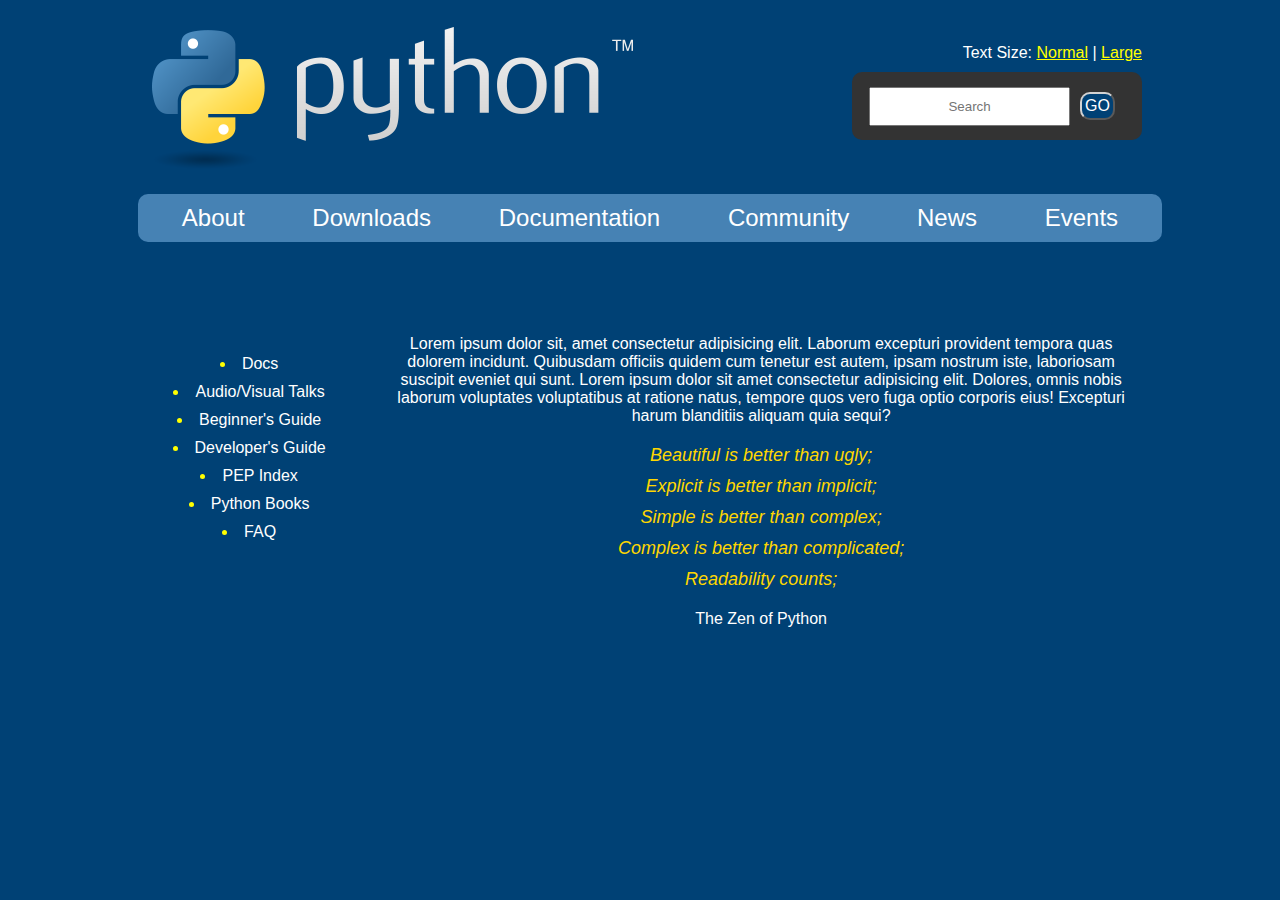
<file: about_python/index.html>
<!DOCTYPE html>
<html lang="en">
    <head>
        <meta charset="UTF-8" />
        <meta name="viewport" content="width=device-width, initial-scale=1.0" />
        <meta http-equiv="X-UA-Compatible" content="ie=edge" />
        <link rel="stylesheet" href="style.css" />
        <title>About Python</title>
    </head>
    <body>
        <div id="container">
            <div id="top">
                <header>
                    <img src="python.png" alt="Python Logo" />

                    <div id="top_right">
                        <p>
                            Text Size: <a class="sizes" href="#">Normal</a> |
                            <a class="sizes" href="#">Large</a>
                        </p>

                        <div id="search_section">
                            <input
                                id="search_input"
                                type="text"
                                placeholder="Search"
                            />
                            <a id="btn" href="#">GO</a>
                        </div>
                    </div>
                </header>

                <div id="menu">
                    <ul>
                        <li>
                            <a href="#">About</a>
                        </li>
                        <li>
                            <a href="#">Downloads</a>
                        </li>
                        <li>
                            <a href="#">Documentation</a>
                        </li>
                        <li>
                            <a href="#">Community</a>
                        </li>
                        <li>
                            <a href="#">News</a>
                        </li>
                        <li>
                            <a href="#">Events</a>
                        </li>
                    </ul>
                </div>
            </div>

            <div id="bottom">
                <ul>
                    <li><a href="#">Docs</a></li>
                    <li><a href="#">Audio/Visual Talks</a></li>
                    <li><a href="#">Beginner's Guide</a></li>
                    <li><a href="#">Developer's Guide</a></li>
                    <li><a href="#">PEP Index</a></li>
                    <li><a href="#">Python Books</a></li>
                    <li><a href="#">FAQ</a></li>
                </ul>
                <div id="schpiel">
                    <p id="lorem">
                        Lorem ipsum dolor sit, amet consectetur adipisicing
                        elit. Laborum excepturi provident tempora quas dolorem
                        incidunt. Quibusdam officiis quidem cum tenetur est
                        autem, ipsam nostrum iste, laboriosam suscipit eveniet
                        qui sunt. Lorem ipsum dolor sit amet consectetur
                        adipisicing elit. Dolores, omnis nobis laborum
                        voluptates voluptatibus at ratione natus, tempore quos
                        vero fuga optio corporis eius! Excepturi harum
                        blanditiis aliquam quia sequi?
                    </p>

                    <p class="gold_text">Beautiful is better than ugly;</p>
                    <p class="gold_text">
                        Explicit is better than implicit;
                    </p>
                    <p class="gold_text">Simple is better than complex;</p>
                    <p class="gold_text">
                        Complex is better than complicated;
                    </p>
                    <p class="gold_text">Readability counts;</p>
                    <p id="zen_text">The Zen of Python</p>
                </div>
            </div>
        </div>
        <!-- end of container -->
    </body>
</html>
</file>
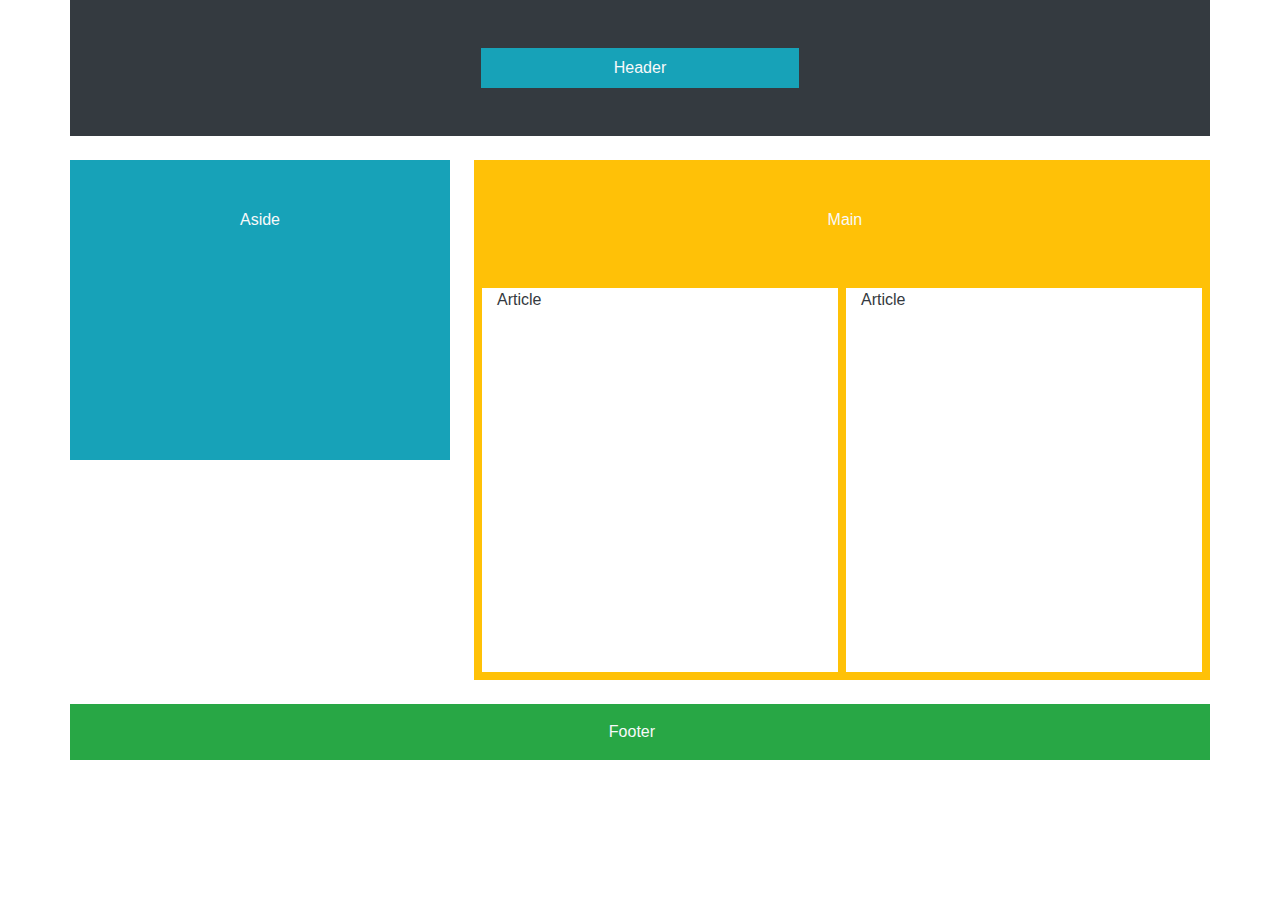
<file: bootstrap_blocks/index.html>
<!DOCTYPE html>
<html lang="en">
    <head>
        <meta charset="UTF-8" />
        <meta name="viewport" content="width=device-width, initial-scale=1.0" />
        <meta http-equiv="X-UA-Compatible" content="ie=edge" />
        <link
            rel="stylesheet"
            href="https://stackpath.bootstrapcdn.com/bootstrap/4.4.1/css/bootstrap.min.css"
        />
        <title>Bootstrap Blocks</title>
    </head>
    <body>
        <div class="container">
            <div class="row bg-dark p-5 mb-4">
                <div class="col-md-4 mx-auto">
                    <div class="bg-info text-light text-center p-2">Header</div>
                </div>
            </div>

            <div class="row mb-4">
                <div
                    class="col-md-4 mx-auto bg-info text-light text-center pt-5"
                    style="height:300px;"
                >
                    Aside
                </div>

                <div class="col bg-warning text-light ml-4">
                    <div class="col-md-1 mx-auto pt-5 pb-5">Main</div>
                    <div class="row" style="height:400px;">
                        <div class="col bg-white text-dark m-2">
                            Article
                        </div>
                        <div class="col bg-white text-dark mt-2 mr-2 mb-2">
                            Article
                        </div>
                    </div>
                </div>
            </div>

            <div class="row bg-success p-3 ">
                <div class="col-md-1 mx-auto text-light">Footer</div>
            </div>
        </div>
    </body>
</html>
</file>
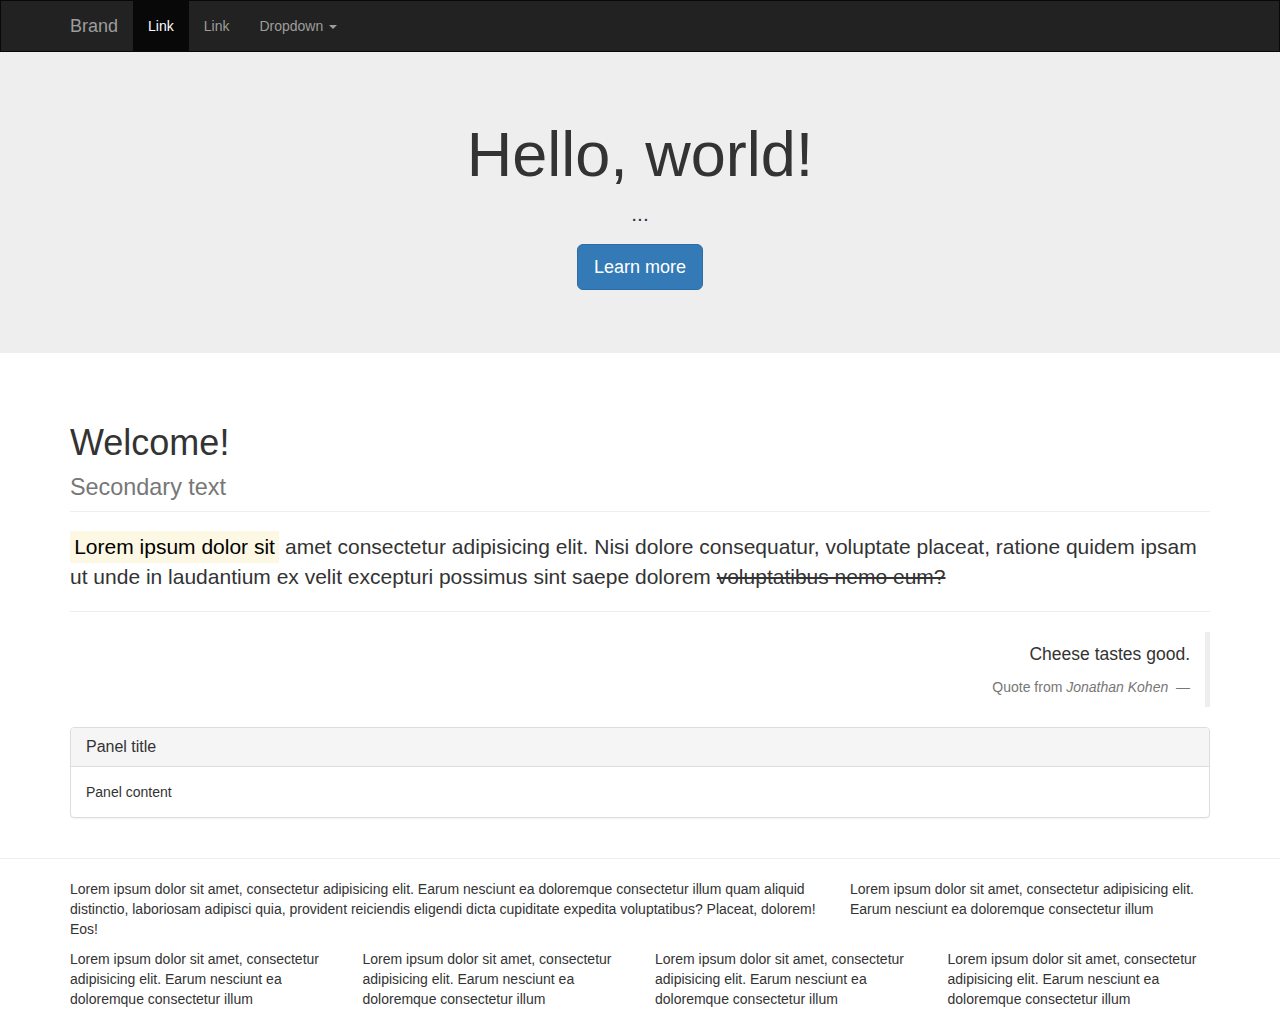
<file: bootstrap_template/index.html>
<!DOCTYPE html>
<html lang="en">
    <head>
        <title></title>
        <meta charset="UTF-8" />
        <meta name="viewport" content="width=device-width initial-scale=1.0" />
        <!-- Latest compiled and minified CSS -->
        <link
            rel="stylesheet"
            href="https://maxcdn.bootstrapcdn.com/bootstrap/3.3.7/css/bootstrap.min.css"
            integrity="sha384-BVYiiSIFeK1dGmJRAkycuHAHRg32OmUcww7on3RYdg4Va+PmSTsz/K68vbdEjh4u"
            crossorigin="anonymous"
        />
        <link rel="stylesheet" href="style.css" />
    </head>
    <body>
        <nav class="navbar navbar-inverse">
            <div class="container">
                <!-- Brand and toggle get grouped for better mobile display -->
                <div class="navbar-header">
                    <button
                        type="button"
                        class="navbar-toggle collapsed"
                        data-toggle="collapse"
                        data-target="#bs-example-navbar-collapse-1"
                        aria-expanded="false"
                    >
                        <span class="sr-only">Toggle navigation</span>
                        <span class="icon-bar"></span>
                        <span class="icon-bar"></span>
                        <span class="icon-bar"></span>
                    </button>
                    <a class="navbar-brand" href="#">Brand</a>
                </div>

                <!-- Collect the nav links, forms, and other content for toggling -->
                <div
                    class="collapse navbar-collapse"
                    id="bs-example-navbar-collapse-1"
                >
                    <ul class="nav navbar-nav">
                        <li class="active">
                            <a href="#"
                                >Link <span class="sr-only">(current)</span></a
                            >
                        </li>
                        <li><a href="#">Link</a></li>
                        <li class="dropdown">
                            <a
                                href="#"
                                class="dropdown-toggle"
                                data-toggle="dropdown"
                                role="button"
                                aria-haspopup="true"
                                aria-expanded="false"
                                >Dropdown <span class="caret"></span
                            ></a>
                            <ul class="dropdown-menu">
                                <li><a href="#">Action</a></li>
                                <li><a href="#">Another action</a></li>
                                <li><a href="#">Something else here</a></li>
                                <li role="separator" class="divider"></li>
                                <li><a href="#">Separated link</a></li>
                                <li role="separator" class="divider"></li>
                                <li><a href="#">One more separated link</a></li>
                            </ul>
                        </li>
                    </ul>
                </div>
                <!-- /.navbar-collapse -->
            </div>
            <!-- /.container-fluid -->
        </nav>

        <div class="jumbotron text-center">
            <div class="container">
                <h1>Hello, world!</h1>
                <p>...</p>
                <p>
                    <a class="btn btn-primary btn-lg" href="#" role="button"
                        >Learn more</a
                    >
                </p>
            </div>
        </div>

        <div class="container">
            <h1 class="page-header">
                Welcome! <br /><small>Secondary text</small>
            </h1>
            <p class="lead">
                <mark>Lorem ipsum dolor sit</mark> amet consectetur adipisicing
                elit. Nisi dolore consequatur, voluptate placeat, ratione quidem
                ipsam ut unde in laudantium ex velit excepturi possimus sint
                saepe dolorem
                <del>voluptatibus nemo eum?</del>
            </p>

            <hr />

            <blockquote class="blockquote-reverse">
                <p>Cheese tastes good.</p>
                <footer>
                    Quote from
                    <cite title="Jonathan Kohen">Jonathan Kohen</cite>
                </footer>
            </blockquote>

            <div class="panel panel-default">
                <div class="panel-heading">
                    <h3 class="panel-title">Panel title</h3>
                </div>
                <div class="panel-body">
                    Panel content
                </div>
            </div>
        </div>
        <hr />
        <div class="container">
            <div class="row">
                <div class="col-md-8">
                    <p>
                        Lorem ipsum dolor sit amet, consectetur adipisicing
                        elit. Earum nesciunt ea doloremque consectetur illum
                        quam aliquid distinctio, laboriosam adipisci quia,
                        provident reiciendis eligendi dicta cupiditate expedita
                        voluptatibus? Placeat, dolorem! Eos!
                    </p>
                </div>

                <div class="col-md-4">
                    <p>
                        Lorem ipsum dolor sit amet, consectetur adipisicing
                        elit. Earum nesciunt ea doloremque consectetur illum
                    </p>
                </div>
            </div>

            <div class="row">
                <div class="col-md-3">
                    <p>
                        Lorem ipsum dolor sit amet, consectetur adipisicing
                        elit. Earum nesciunt ea doloremque consectetur illum
                    </p>
                </div>

                <div class="col-md-3">
                    <p>
                        Lorem ipsum dolor sit amet, consectetur adipisicing
                        elit. Earum nesciunt ea doloremque consectetur illum
                    </p>
                </div>

                <div class="col-md-3">
                    <p>
                        Lorem ipsum dolor sit amet, consectetur adipisicing
                        elit. Earum nesciunt ea doloremque consectetur illum
                    </p>
                </div>

                <div class="col-md-3">
                    <p>
                        Lorem ipsum dolor sit amet, consectetur adipisicing
                        elit. Earum nesciunt ea doloremque consectetur illum
                    </p>
                </div>
            </div>
        </div>

        <script src="https://ajax.googleapis.com/ajax/libs/jquery/1.12.4/jquery.min.js"></script>
        <script
            src="https://maxcdn.bootstrapcdn.com/bootstrap/3.3.7/js/bootstrap.min.js"
            integrity="sha384-Tc5IQib027qvyjSMfHjOMaLkfuWVxZxUPnCJA7l2mCWNIpG9mGCD8wGNIcPD7Txa"
            crossorigin="anonymous"
        ></script>
    </body>
</html>
</file>
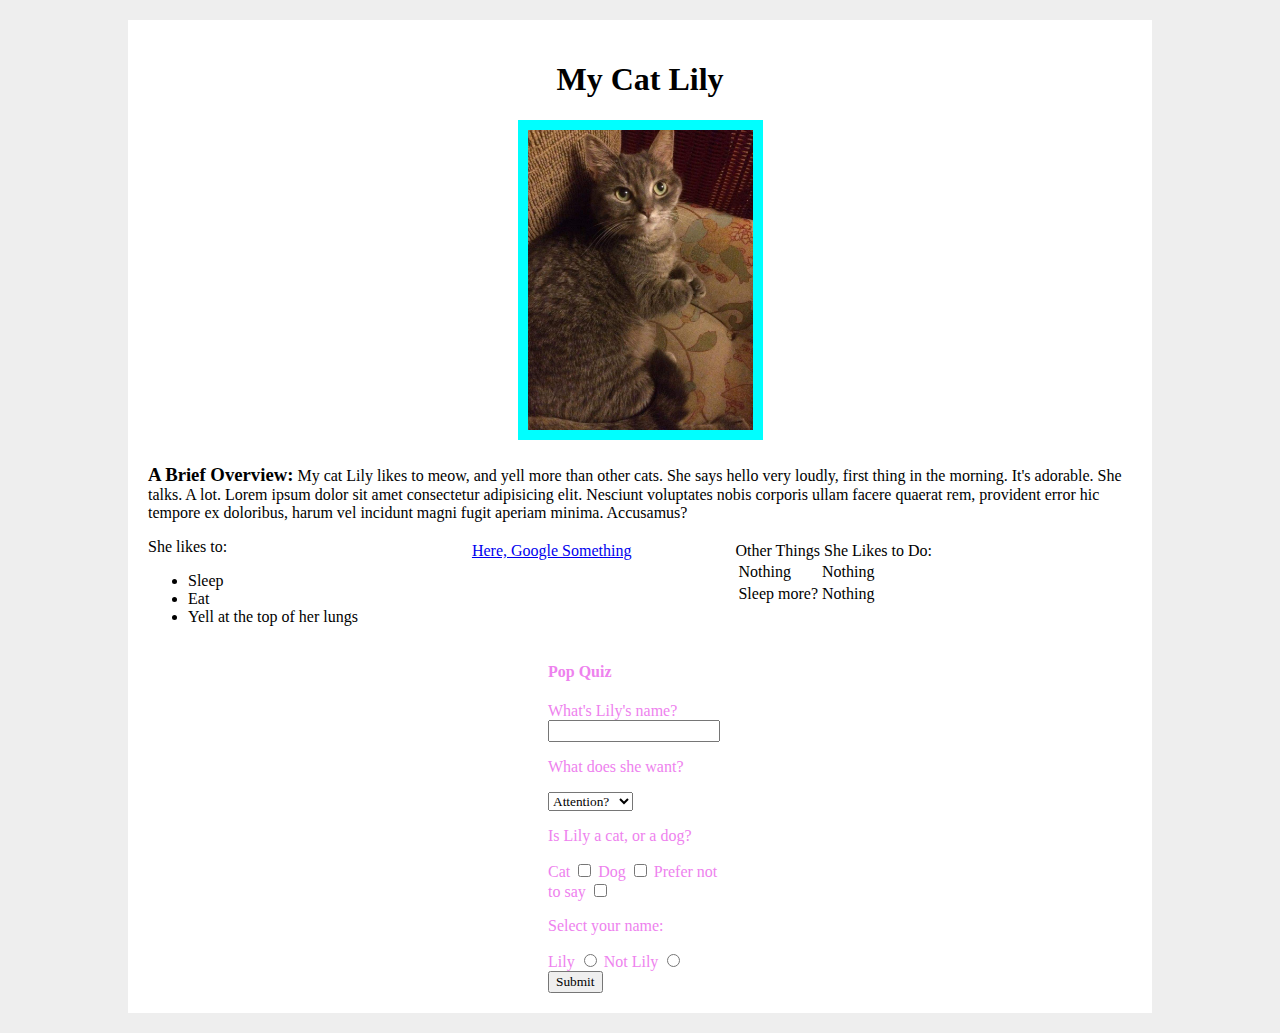
<file: fake_blog/index.html>
<!DOCTYPE html>
<html lang="en">
    <head>
        <meta charset="UTF-8" />
        <meta name="viewport" content="width=device-width, initial-scale=1.0" />
        <meta http-equiv="X-UA-Compatible" content="ie=edge" />
        <meta
            name="description"
            content="My cat Lily likes to meow, and scream, and yell more than other cats. She says hello very loudly, first thing in the morning. It's adorable."
        />
        <link rel="stylesheet" href="style.css" />
        <title>Fake Blog</title>
    </head>
    <body>
        <div class="container">
            <div id="title">
                <h1>My Cat Lily</h1>
                <img
                    id="first_pic"
                    src="images/handsome.jpeg"
                    alt="pretty kitty"
                />
            </div>

            <div>
                <h3 class="overview">A Brief Overview:</h3>
                <p class="overview">
                    My cat Lily likes to meow, and yell more than other cats.
                    She says hello very loudly, first thing in the morning. It's
                    adorable. She talks. A lot. Lorem ipsum dolor sit amet
                    consectetur adipisicing elit. Nesciunt voluptates nobis
                    corporis ullam facere quaerat rem, provident error hic
                    tempore ex doloribus, harum vel incidunt magni fugit aperiam
                    minima. Accusamus?
                </p>
            </div>

            <div id="list">
                <p>She likes to:</p>
                <ul>
                    <li>Sleep</li>
                    <li>Eat</li>
                    <li>Yell at the top of her lungs</li>
                </ul>
            </div>

            <div id="google">
                <a href="https://www.google.com/">Here, Google Something</a>
            </div>

            <div id="table">
                <table>
                    <thead>
                        Other Things She Likes to Do:
                    </thead>
                    <tbody>
                        <tr>
                            <td>Nothing</td>
                            <td>Nothing</td>
                        </tr>
                        <tr>
                            <td>Sleep more?</td>
                            <td>Nothing</td>
                        </tr>
                    </tbody>
                </table>
            </div>

            <div id="form">
                <form action="form">
                    <h4>Pop Quiz</h4>
                    <label for="name">What's Lily's name?</label>
                    <input type="text" id="name" name="name" />

                    <p>What does she want?</p>
                    <select name="desire">
                        <option value="attn">Attention?</option>
                        <option value="food">Food?</option>
                        <option value="more_food">More food?</option>
                    </select>

                    <p>Is Lily a cat, or a dog?</p>
                    <label for="cat">Cat</label>
                    <input
                        type="checkbox"
                        id="cat"
                        name="species"
                        value="cat"
                    />

                    <label for="dog">Dog</label>
                    <input
                        type="checkbox"
                        id="dog"
                        name="species"
                        value="dog"
                    />

                    <label for="decline">Prefer not to say</label>
                    <input
                        type="checkbox"
                        id="decline"
                        name="decline"
                        value="decline"
                    />

                    <p>Select your name:</p>
                    <label for="lily">Lily</label>
                    <input type="radio" id="lily" name="name" value="lily" />

                    <label for="not_lily">Not Lily</label>
                    <input
                        type="radio"
                        id="not_lily"
                        name="name"
                        value="not_lily"
                    />

                    <input type="submit" value="Submit" />
                </form>
            </div>
        </div>
    </body>
</html>
</file>
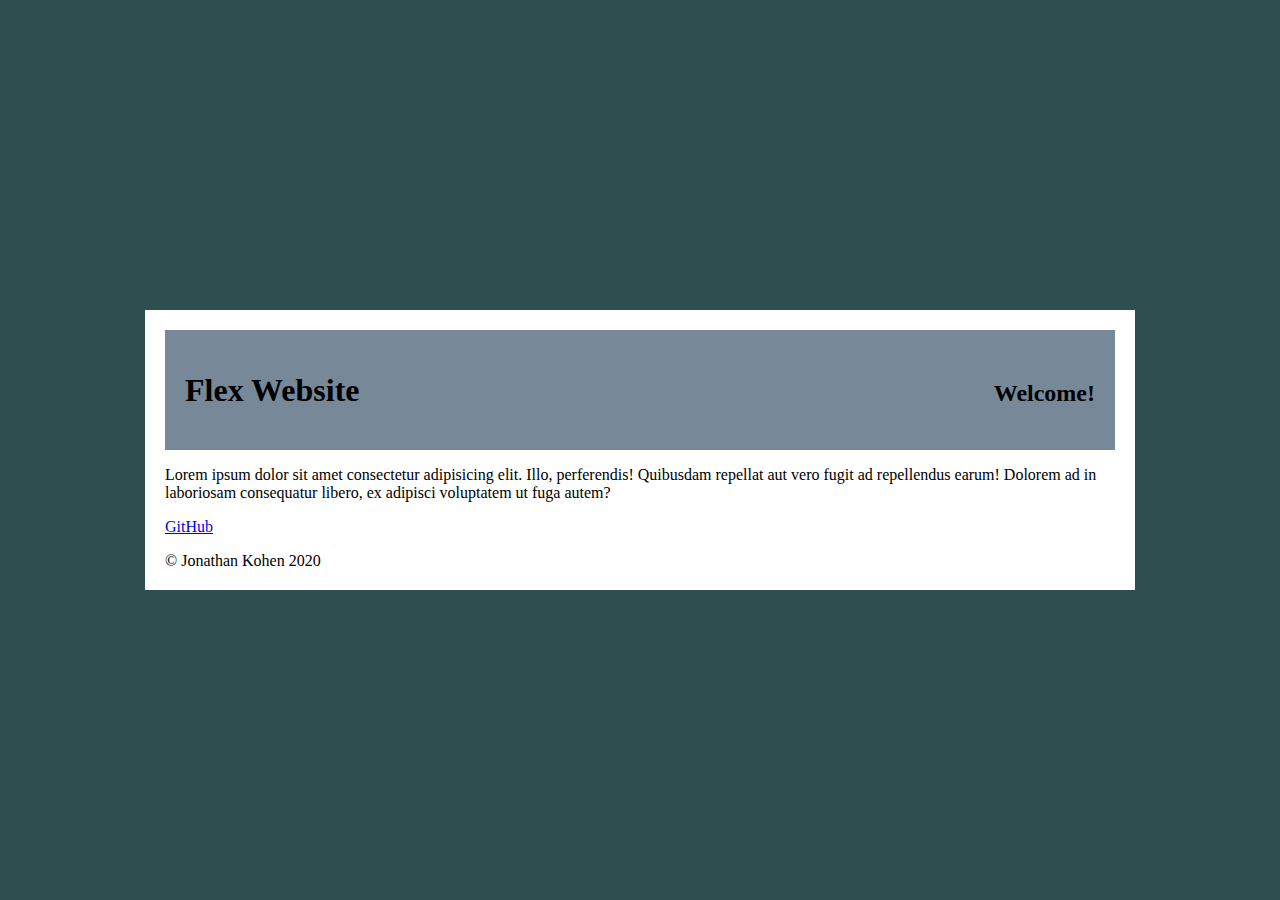
<file: flex/index.html>
<!DOCTYPE html>
<html lang="en">
    <head>
        <meta charset="UTF-8" />
        <meta name="viewport" content="width=device-width, initial-scale=1.0" />
        <meta http-equiv="X-UA-Compatible" content="ie=edge" />
        <link rel="stylesheet" href="style.css" />
        <title>Flex</title>
    </head>
    <body>
        <div id="container">
            <div id="wrapper">
                <header>
                    <h1>Flex Website</h1>
                    <h2>Welcome!</h2>
                </header>
                <main>
                    <p>
                        Lorem ipsum dolor sit amet consectetur adipisicing elit.
                        Illo, perferendis! Quibusdam repellat aut vero fugit ad
                        repellendus earum! Dolorem ad in laboriosam consequatur
                        libero, ex adipisci voluptatem ut fuga autem?
                    </p>
                    <p><a href="#">GitHub</a></p>
                </main>
                <footer>&copy; Jonathan Kohen 2020</footer>
            </div>
        </div>
    </body>
</html>
</file>
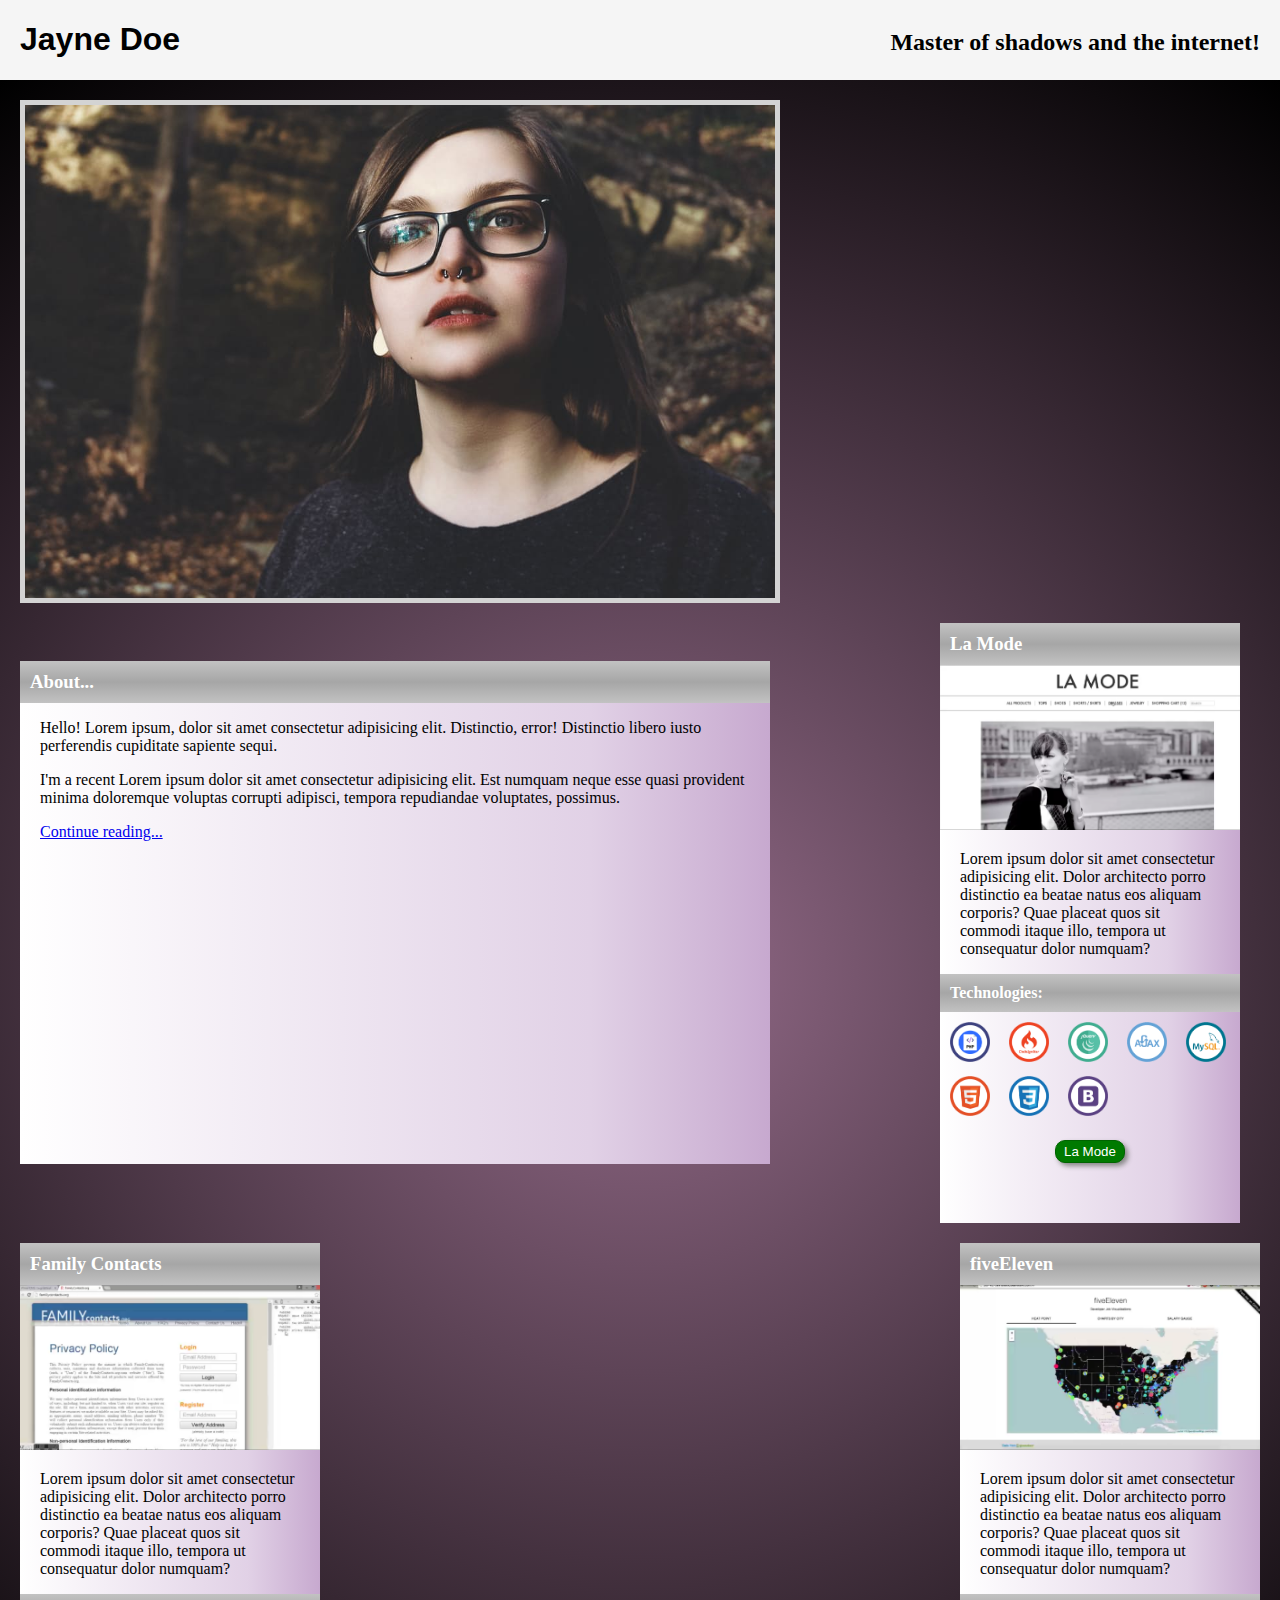
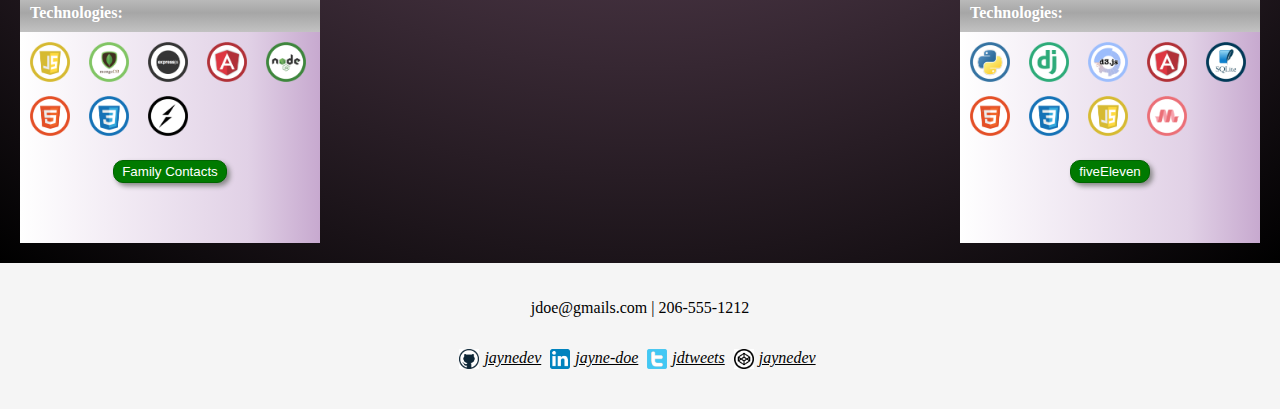
<file: flex_portfolio/index.html>
<!DOCTYPE html>
<html lang="en">
    <head>
        <title>Jayne Doe</title>
        <meta charset="UTF-8" />
        <meta name="viewport" content="width=device-width, initial-scale=1.0" />
        <meta http-equiv="X-UA-Compatible" content="ie=edge" />
        <link rel="stylesheet" href="style.css" />
    </head>
    <body>
        <div class="container">
            <header>
                <h1 id="title">Jayne Doe</h1>
                <h2>Master of shadows and the internet!</h2>
            </header>
            <main>
                <img
                    id="profile_pic"
                    src="images/photo_of_me.jpg"
                    alt="Jayne Doe"
                />

                <div id="about">
                    <header>
                        <h3>About...</h3>
                    </header>

                    <p>
                        Hello! Lorem ipsum, dolor sit amet consectetur
                        adipisicing elit. Distinctio, error! Distinctio libero
                        iusto perferendis cupiditate sapiente sequi.
                    </p>

                    <p>
                        I'm a recent Lorem ipsum dolor sit amet consectetur
                        adipisicing elit. Est numquam neque esse quasi provident
                        minima doloremque voluptas corrupti adipisci, tempora
                        repudiandae voluptates, possimus.
                    </p>
                    <p><a href="#">Continue reading...</a></p>
                </div>

                <div class="bottom_three">
                    <header>
                        <h3>La Mode</h3>
                    </header>

                    <img
                        class="bottom_three_pics"
                        src="images/lamode.png"
                        alt="La Mode"
                    />

                    <p class="lorem">
                        Lorem ipsum dolor sit amet consectetur adipisicing elit.
                        Dolor architecto porro distinctio ea beatae natus eos
                        aliquam corporis? Quae placeat quos sit commodi itaque
                        illo, tempora ut consequatur dolor numquam?
                    </p>

                    <header class="tech_headers">
                        <h4>Technologies:</h4>
                    </header>

                    <img class="tech_images" src="images/php.png" alt="PHP" />

                    <img
                        class="tech_images"
                        src="images/codeigniter.png"
                        alt="PHP"
                    />

                    <img
                        class="tech_images"
                        src="images/jQuery.png"
                        alt="PHP"
                    />

                    <img class="tech_images" src="images/ajax.png" alt="PHP" />

                    <img class="tech_images" src="images/mysql.png" alt="PHP" />

                    <img class="tech_images" src="images/HTML.png" alt="PHP" />

                    <img class="tech_images" src="images/CSS.png" alt="PHP" />

                    <img
                        class="tech_images"
                        src="images/bootstrap.png"
                        alt="PHP"
                    />

                    <button><p class="button_text">La Mode</p></button>
                </div>

                <div class="bottom_three">
                    <header>
                        <h3>Family Contacts</h3>
                    </header>

                    <img
                        class="bottom_three_pics"
                        src="images/familycontacts.png"
                        alt="La Mode"
                    />

                    <p class="lorem">
                        Lorem ipsum dolor sit amet consectetur adipisicing elit.
                        Dolor architecto porro distinctio ea beatae natus eos
                        aliquam corporis? Quae placeat quos sit commodi itaque
                        illo, tempora ut consequatur dolor numquam?
                    </p>

                    <header class="tech_headers">
                        <h4>Technologies:</h4>
                    </header>

                    <img
                        class="tech_images"
                        src="images/JavaScript.png"
                        alt="PHP"
                    />

                    <img
                        class="tech_images"
                        src="images/mongodb.png"
                        alt="PHP"
                    />

                    <img
                        class="tech_images"
                        src="images/expressjs.png"
                        alt="PHP"
                    />

                    <img
                        class="tech_images"
                        src="images/angular.png"
                        alt="PHP"
                    />

                    <img
                        class="tech_images"
                        src="images/nodejs.png"
                        alt="PHP"
                    />

                    <img class="tech_images" src="images/HTML.png" alt="PHP" />

                    <img class="tech_images" src="images/CSS.png" alt="PHP" />

                    <img
                        class="tech_images"
                        src="images/socket.png"
                        alt="PHP"
                    />

                    <button><p class="button_text">Family Contacts</p></button>
                </div>

                <div class="bottom_three" id="five_eleven">
                    <header>
                        <h3>fiveEleven</h3>
                    </header>

                    <img
                        class="bottom_three_pics"
                        src="images/fiveEleven.png"
                        alt="La Mode"
                    />

                    <p class="lorem">
                        Lorem ipsum dolor sit amet consectetur adipisicing elit.
                        Dolor architecto porro distinctio ea beatae natus eos
                        aliquam corporis? Quae placeat quos sit commodi itaque
                        illo, tempora ut consequatur dolor numquam?
                    </p>

                    <header class="tech_headers">
                        <h4>Technologies:</h4>
                    </header>

                    <img
                        class="tech_images"
                        src="images/python.png"
                        alt="PHP"
                    />

                    <img
                        class="tech_images"
                        src="images/django.png"
                        alt="PHP"
                    />

                    <img class="tech_images" src="images/d3.png" />

                    <img
                        class="tech_images"
                        src="images/angular.png"
                        alt="PHP"
                    />

                    <img
                        class="tech_images"
                        src="images/sqlite.png"
                        alt="PHP"
                    />

                    <img class="tech_images" src="images/HTML.png" alt="PHP" />

                    <img class="tech_images" src="images/CSS.png" alt="PHP" />

                    <img
                        class="tech_images"
                        src="images/JavaScript.png"
                        alt="PHP"
                    />

                    <img
                        class="tech_images"
                        src="images/materialize.png"
                        alt="PHP"
                    />

                    <button><p class="button_text">fiveEleven</p></button>
                </div>
            </main>

            <footer>
                <p>jdoe@gmails.com | 206-555-1212</p>
                <p>
                    <img
                        class="footer_images"
                        src="images/github.png"
                        alt="Github"
                    /><a href="#">jaynedev</a>

                    <img
                        class="footer_images"
                        src="images/linkedin.png"
                        alt="LinkedIn"
                    /><a href="#">jayne-doe</a>

                    <img
                        class="footer_images"
                        src="images/twitter.png"
                        alt="Twitter"
                    /><a href="#">jdtweets</a>

                    <img
                        class="footer_images"
                        src="images/codepen.png"
                        alt="Codepen"
                    /><a href="#">jaynedev</a>
                </p>
            </footer>
        </div>
    </body>
</html>
</file>
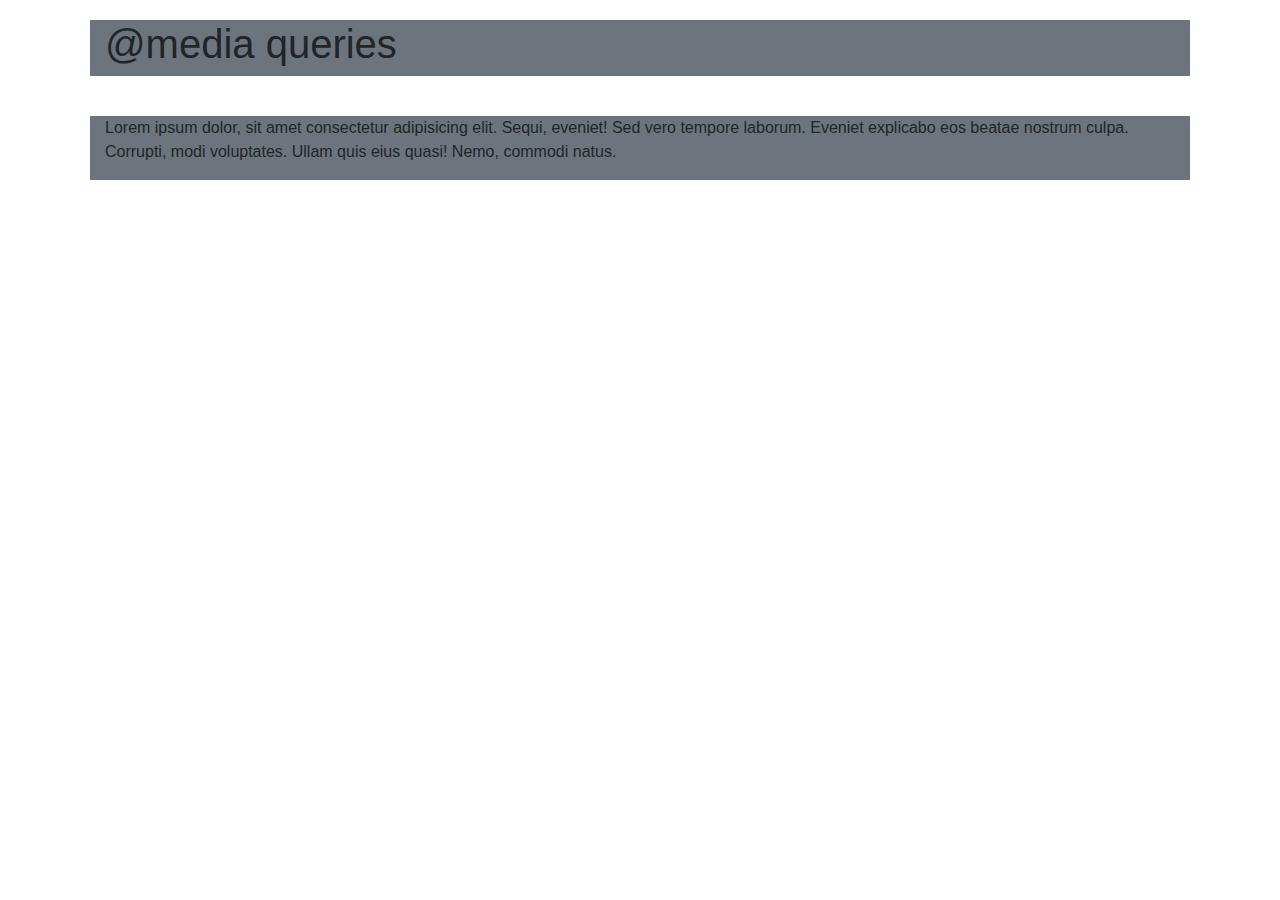
<file: simply_responsive/index.html>
<!DOCTYPE html>
<html lang="en">
    <head>
        <meta charset="UTF-8" />
        <meta name="viewport" content="width=device-width, initial-scale=1.0" />
        <title>Simply Responsive</title>
        <link
            rel="stylesheet"
            href="https://stackpath.bootstrapcdn.com/bootstrap/4.4.1/css/bootstrap.min.css"
        />
        <link rel="stylesheet" href="style.css" />
    </head>
    <body>
        <div class="container">
            <div class="row">
                <div class="col bg-secondary">
                    <h1>@media queries</h1>
                </div>
            </div>

            <div class="row">
                <div class="col bg-secondary">
                    <p>
                        Lorem ipsum dolor, sit amet consectetur adipisicing
                        elit. Sequi, eveniet! Sed vero tempore laborum. Eveniet
                        explicabo eos beatae nostrum culpa. Corrupti, modi
                        voluptates. Ullam quis eius quasi! Nemo, commodi natus.
                    </p>
                </div>
            </div>
        </div>
    </body>
</html>
</file>
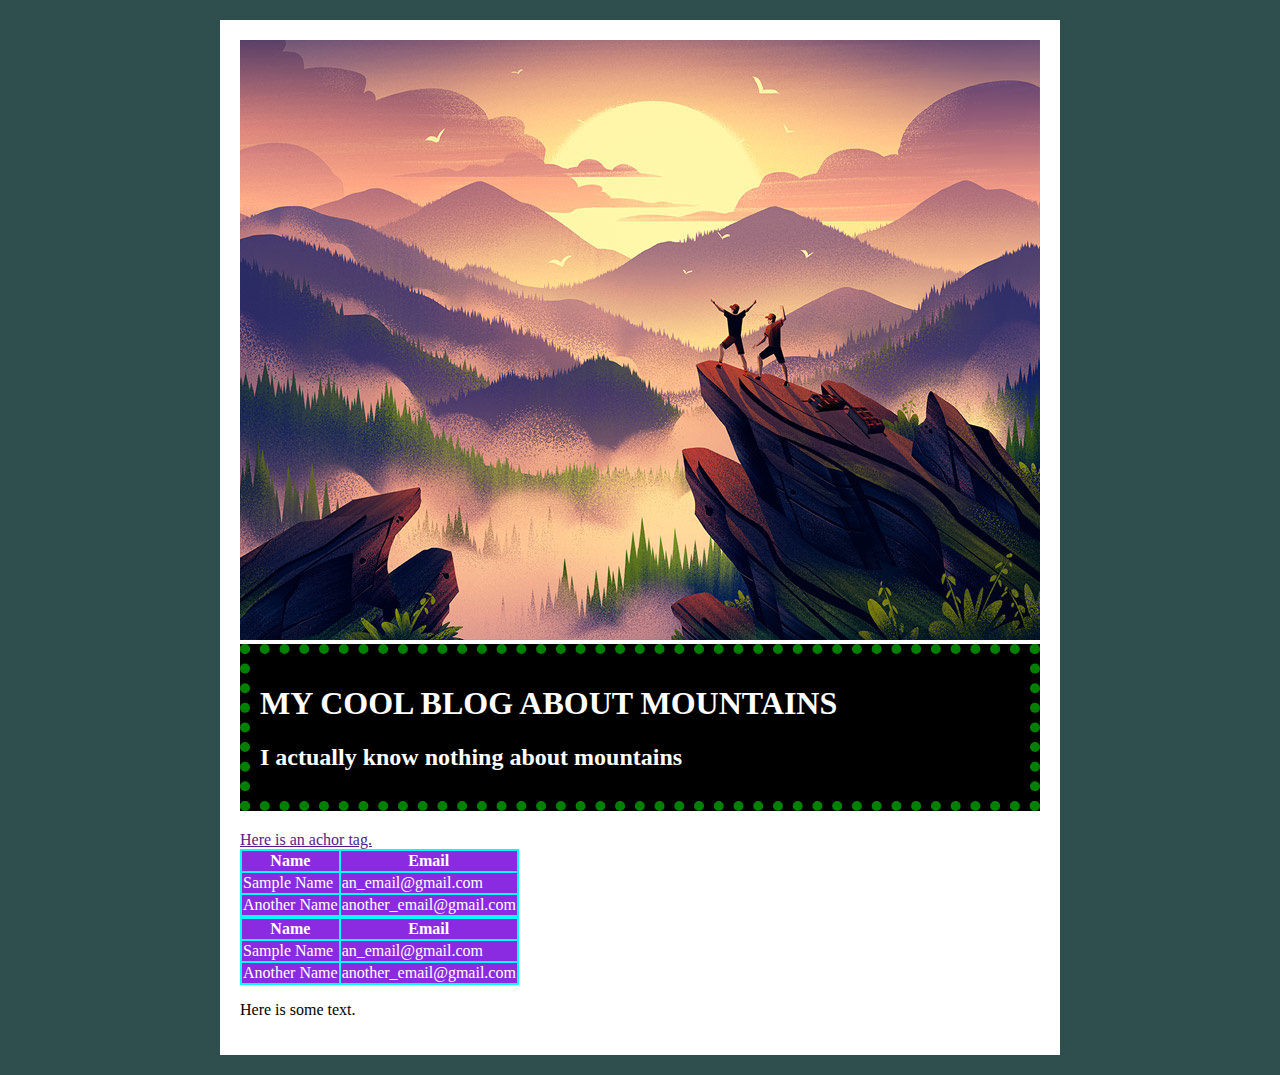
<file: annes_fake_blog/fake_blog.html>
<!DOCTYPE html>
<html lang="en">

<head>
    <title>Fake Blog</title>
    <link rel="stylesheet" href="style.css">
</head>

<body>

    <div id="wrapper">

        <img src="pic.jpg" alt="mountain">

        <div id="header">
            <h1>MY COOL BLOG ABOUT MOUNTAINS</h1>
            <h2>I actually know nothing about mountains</h2>
        </div>

        <a href="">Here is an achor tag.</a>

        <table>
            <thead>
                <tr>
                    <th>Name</th>
                    <th>Email</th>
                </tr>
            </thead>
            <tbody>
                <tr>
                    <td>Sample Name</td>
                    <td>an_email@gmail.com</td>
                </tr>
                <tr>
                    <td>Another Name</td>
                    <td>another_email@gmail.com</td>
                </tr>
            </tbody>
        </table>

        <table>
            <thead>
                <tr>
                    <th>Name</th>
                    <th>Email</th>
                </tr>
            </thead>
            <tbody>
                <tr>
                    <td>Sample Name</td>
                    <td>an_email@gmail.com</td>
                </tr>
                <tr>
                    <td>Another Name</td>
                    <td>another_email@gmail.com</td>
                </tr>
            </tbody>
        </table>

        <p>Here is some text.</p>
    </div>

</body>

</html>
</file>
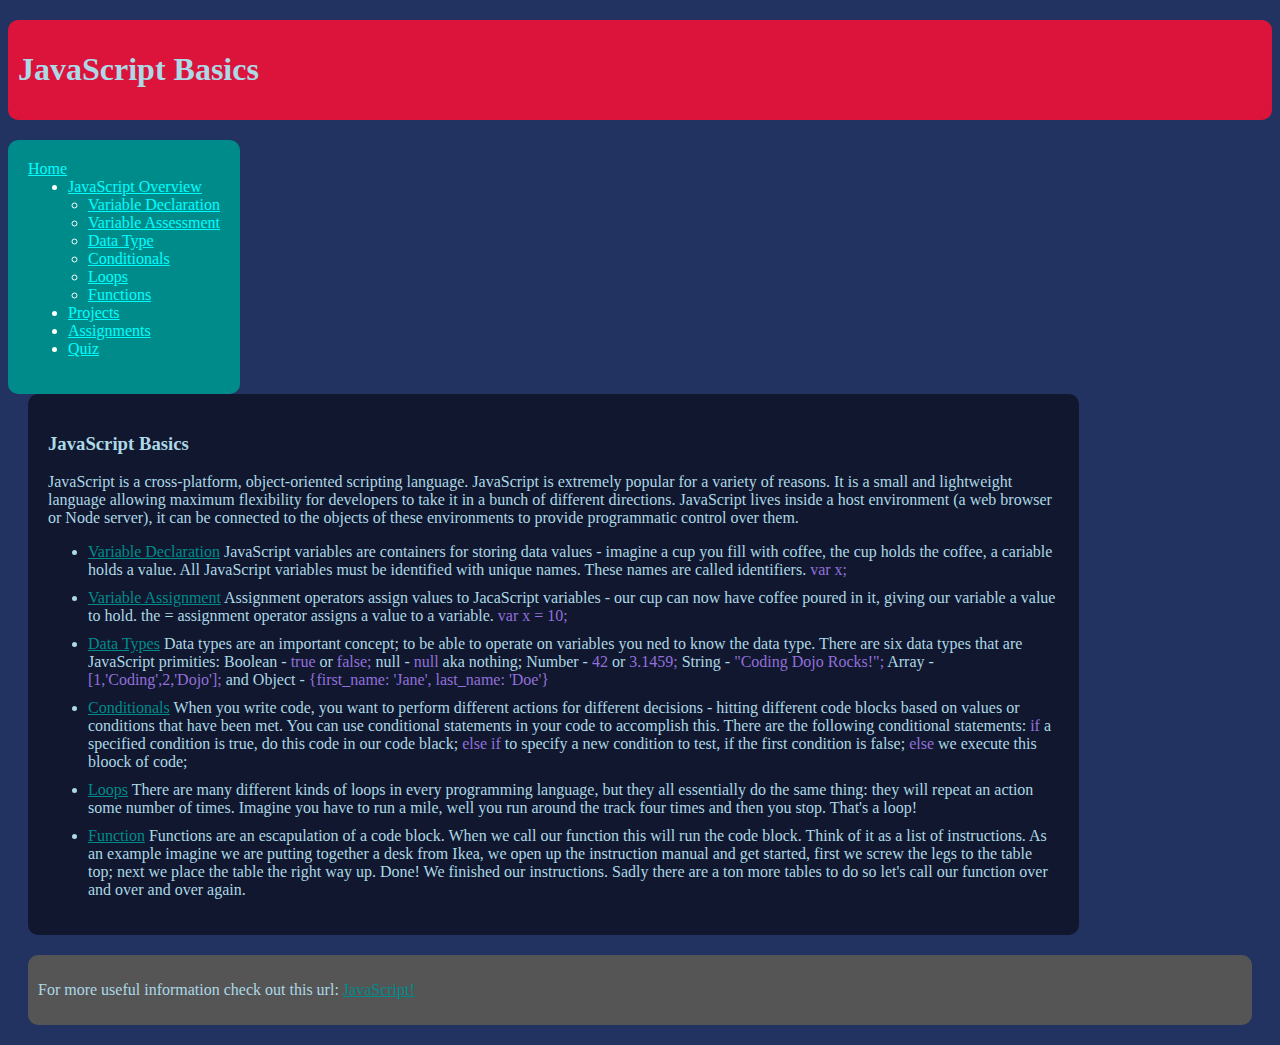
<file: js_basics/js.html>
<!DOCTYPE html>
<html lang="en">
    <head>
        <meta charset="UTF-8" />
        <meta name="viewport" content="width=device-width, initial-scale=1.0" />
        <meta http-equiv="X-UA-Compatible" content="ie=edge" />
        <title>JS</title>
        <link rel="stylesheet" href="js.css" />
    </head>
    <body>
        <div id="one">
            <h1>JavaScript Basics</h1>
        </div>
        <div id="two">
            <a href="#" id="home">Home</a>
            <ul id="menu">
                <li><a href="#">JavaScript Overview</a></li>
                <li class="b"><a href="#">Variable Declaration</a></li>
                <li class="b"><a href="#">Variable Assessment</a></li>
                <li class="b"><a href="#">Data Type</a></li>
                <li class="b"><a href="#">Conditionals</a></li>
                <li class="b"><a href="#">Loops</a></li>
                <li class="b"><a href="#">Functions</a></li>
                <li><a href="#">Projects</a></li>
                <li><a href="#">Assignments</a></li>
                <li><a href="#">Quiz</a></li>
            </ul>
        </div>

        <div id="three">
            <h3>JavaScript Basics</h3>
            <p>
                JavaScript is a cross-platform, object-oriented scripting
                language. JavaScript is extremely popular for a variety of
                reasons. It is a small and lightweight language allowing maximum
                flexibility for developers to take it in a bunch of different
                directions. JavaScript lives inside a host environment (a web
                browser or Node server), it can be connected to the objects of
                these environments to provide programmatic control over them.
            </p>
            <ul>
                <li>
                    <a href="#">Variable Declaration</a> JavaScript variables
                    are containers for storing data values - imagine a cup you
                    fill with coffee, the cup holds the coffee, a cariable holds
                    a value. All JavaScript variables must be identified with
                    unique names. These names are called identifiers.
                    <span>var x;</span>
                </li>
                <li>
                    <a href="#">Variable Assignment</a> Assignment operators
                    assign values to JacaScript variables - our cup can now have
                    coffee poured in it, giving our variable a value to hold.
                    the = assignment operator assigns a value to a variable.
                    <span>var x = 10;</span>
                </li>
                <li>
                    <a href="#">Data Types</a> Data types are an important
                    concept; to be able to operate on variables you ned to know
                    the data type. There are six data types that are JavaScript
                    primities: Boolean - <span>true</span> or
                    <span>false;</span> null - <span>null</span> aka nothing;
                    Number - <span>42</span> or <span>3.1459;</span> String -
                    <span>"Coding Dojo Rocks!";</span> Array -
                    <span>[1,'Coding',2,'Dojo'];</span> and Object -
                    <span>{first_name: 'Jane', last_name: 'Doe'}</span>
                </li>
                <li>
                    <a href="#">Conditionals</a> When you write code, you want
                    to perform different actions for different decisions -
                    hitting different code blocks based on values or conditions
                    that have been met. You can use conditional statements in
                    your code to accomplish this. There are the following
                    conditional statements: <span>if</span> a specified
                    condition is true, do this code in our code black;
                    <span>else if</span> to specify a new condition to test, if
                    the first condition is false; <span>else</span> we execute
                    this bloock of code;
                </li>
                <li>
                    <a href="#">Loops</a> There are many different kinds of
                    loops in every programming language, but they all
                    essentially do the same thing: they will repeat an action
                    some number of times. Imagine you have to run a mile, well
                    you run around the track four times and then you stop.
                    That's a loop!
                </li>
                <li>
                    <a href="#">Function</a> Functions are an escapulation of a
                    code block. When we call our function this will run the code
                    block. Think of it as a list of instructions. As an example
                    imagine we are putting together a desk from Ikea, we open up
                    the instruction manual and get started, first we screw the
                    legs to the table top; next we place the table the right way
                    up. Done! We finished our instructions. Sadly there are a
                    ton more tables to do so let's call our function over and
                    over and over again.
                </li>
            </ul>
        </div>
        <div id="four">
            <p>
                For more useful information check out this url:
                <a href="#">JavaScript!</a>
            </p>
        </div>
    </body>
</html>
</file>
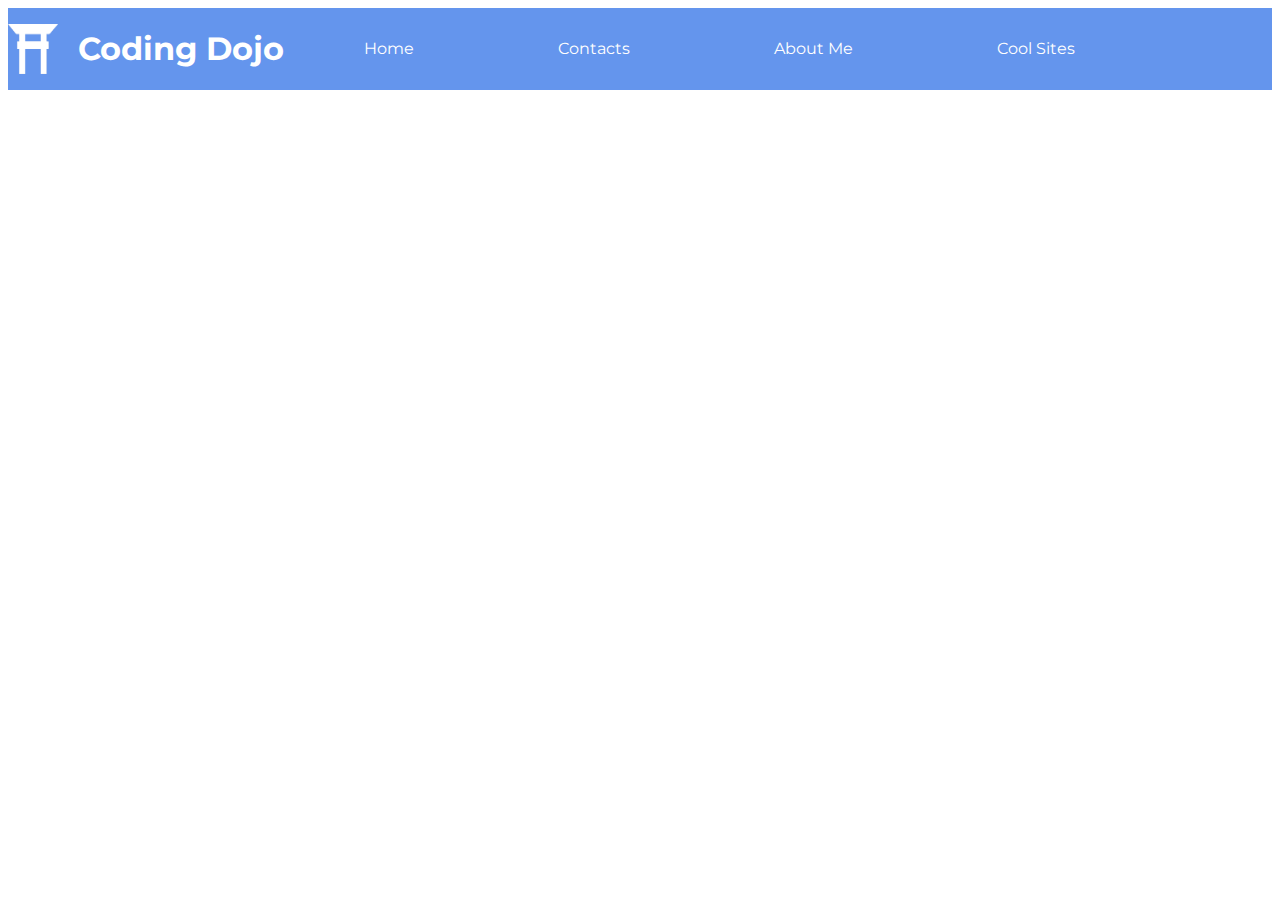
<file: navbar/navbar.html>
<!DOCTYPE html>
<html lang="en">
    <head>
        <meta charset="UTF-8" />
        <meta name="viewport" content="width=device-width, initial-scale=1.0" />
        <meta http-equiv="X-UA-Compatible" content="ie=edge" />
        <title>Navbar</title>
        <link rel="stylesheet" href="navbar.css" />
        <link
            href="https://fonts.googleapis.com/css2?family=Montserrat&display=swap"
            rel="stylesheet"
        />
    </head>
    <body>
        <header>
            <img id="logo" src="dojo-icon.png" alt="dojo-icon" />
            <h1>Coding Dojo</h1>
            <ul>
                <li><a href="#">Home</a></li>
                <li><a href="#">Contacts</a></li>
                <li><a href="#">About Me</a></li>
                <li><a href="#">Cool Sites</a></li>
            </ul>
        </header>
    </body>
</html>
</file>
<file: about_python/style.css>
/* DISPLAY */
/* SIZING */
/* TEXT FORMATTING */
/* COLOR */

* {
    margin: 0px;
    padding: 0px;

    font-family: sans-serif;
}

body {
    background-color: rgb(0, 65, 117);
}

#container {
    width: 80%;
    margin: 0px auto;
}

#top {
    height: 35vh;
    padding: 10px;
}

header {
    display: flex;
    justify-content: space-between;
    align-items: center;
}

header p {
    margin-bottom: 10px;

    text-align: right;

    color: white;
}

.sizes {
    color: yellow;
}

#search_section {
    display: flex;
    justify-content: center;
    align-items: center;

    width: 250px;
    padding: 10px 20px;

    background-color: #333;
    border-radius: 10px;
}

#search_input {
    padding: 10px;

    text-align: center;
}

#btn {
    padding: 3px;
    margin: 10px;

    text-decoration: none;

    background-color: rgb(0, 65, 117);
    color: white;

    border-top: 2px solid lightgrey;
    border-right: 2px solid rgb(90, 90, 90);
    border-bottom: 2px solid rgb(90, 90, 90);
    border-left: 2px solid lightgrey;
    border-radius: 10px;
}

#menu {
    margin: 20px auto;
    padding: 10px;
    border-radius: 10px;

    width: 100%;

    background-color: steelblue;
}

#menu ul {
    display: flex;
    justify-content: space-around;

    list-style-type: none;
}

#menu a {
    text-decoration: none;
    font-size: 24px;

    color: white;
}

#bottom {
    display: flex;
    justify-content: center;
}

#bottom ul {
    width: 100%;
    margin-top: 20px;

    text-align: center;
    list-style-position: inside;

    color: yellow;
}

#bottom li {
    margin-bottom: 10px;
}

#bottom a {
    text-decoration: none;

    color: white;
}

#schpiel {
    padding: 0px 20px;

    text-align: center;
}

#lorem {
    margin-bottom: 20px;

    color: white;
}

.gold_text {
    margin: 10px;

    text-align: center;
    font-style: italic;
    font-size: 18px;

    color: gold;
}

#zen_text {
    margin: 20px;

    font-size: 16px;

    color: white;
}
</file>
<file: bootstrap_template/style.css>
.navbar {
    margin-bottom: 0;
    border-radius: 0;
}
</file>
<file: fake_blog/style.css>
* {
    font-family: 'Comic Sans MS';
}

body {
    background-color: #eee;
    width: 80%;
    margin: auto;
}

.container {
    background: #fff;
    width: fit-content;
    margin: 20px auto;
    padding: 20px;
}

#title {
    width: fit-content;
    margin: 20px auto;
    text-align: center;
}

#first_pic {
    height: 300px;
    padding: 10px;
    background-color: aqua;
}

.overview {
    display: inline;
}

#list {
    display: inline-block;
    margin-right: 90px;
}

#google {
    display: inline-block;
    vertical-align: top;
    margin: 20px;
}

#table {
    display: inline-block;
    vertical-align: top;
    margin-left: 80px;
    margin-top: 20px;
}

#form {
    color: violet;
    display: inline-block;
    vertical-align: top;
    margin: auto 25em;
}
</file>
<file: flex_portfolio/style.css>
body {
    background: whitesmoke;
    margin: 0px;
}

#container {
    display: flex;
    flex-wrap: wrap;
    justify-content: center;
    align-items: center;
    height: 100vh;
}

header {
    display: flex;
    align-items: baseline;
    justify-content: space-between;
    padding: 0 20px;
}

#title {
    font-family: 'Comic Sans MS', cursive, sans-serif;
}

main {
    display: flex;
    flex-wrap: wrap;
    align-items: center;
    justify-content: space-between;
    padding: 20px;

    background: radial-gradient(
        circle,
        rgba(148, 107, 137, 1) 0%,
        rgba(0, 0, 0, 1) 100%
    );
}

main header {
    background: linear-gradient(
        180deg,
        rgba(194, 194, 194, 1) 0%,
        rgba(166, 166, 166, 1) 50%,
        rgba(194, 194, 194, 1) 100%
    );
    color: white;

    padding: 0px 10px;
}

h3 {
    margin: 10px 0px;
}

#profile_pic {
    /* original: 1140 x 750 */
    width: 750px;
    height: 493px;
    border: 5px solid lightgrey;
}

#about {
    width: 750px;
    height: 503px;

    background: linear-gradient(
        90deg,
        rgba(255, 255, 255, 1) 0%,
        rgba(225, 209, 230, 1) 76%,
        rgba(199, 169, 207, 1) 100%
    );
}

#about p {
    padding: 0px 20px;
}

.bottom_three {
    background: linear-gradient(
        90deg,
        rgba(255, 255, 255, 1) 0%,
        rgba(225, 209, 230, 1) 76%,
        rgba(199, 169, 207, 1) 100%
    );

    width: 300px;
    height: 600px;
    margin: 20px 20px 0px 0px;
}

.bottom_three_pics {
    /* 667 x 368 */
    width: 300px;
    height: 165px;
}

.lorem {
    padding: 0px 20px;
}

.tech_headers {
    padding: 10px;
}

.tech_headers h4 {
    margin: 0px;
}

.tech_images {
    width: 40px;
    height: 40px;
    padding: 10px 5px 0px 10px;
}

#five_eleven {
    margin-right: 0px;
}

button {
    display: flex;
    justify-content: center;
    align-items: center;
    margin: 20px auto;

    background-color: rgb(0, 122, 0);
    border: darkgreen solid 1px;
    border-radius: 10px;
    box-shadow: 3px 3px 5px #888;
    color: white;
}

.button_text {
    margin: 0px;
    padding: 2px;
}

footer {
    display: flex;
    flex-direction: column;
    flex-wrap: wrap;
    align-items: center;
    justify-content: space-between;
    padding: 20px;
}

.footer_images {
    width: 20px;
    height: 20px;
}

footer a {
    vertical-align: top;
    padding: 5px;
    font-style: italic;
    color: black;
}
</file>
<file: simply_responsive/style.css>
.row {
    padding: 20px;
}
</file>
<file: annes_fake_blog/style.css>
* {
    font-family: fantasy;
}

body {
    background-color:darkslategray;
}

#wrapper {
    background-color : white ;
    width : fit-content ;
    margin : 20px auto ;
    padding : 20px ;
}

#header {
    background-color: black;
    color :white;
    border : 10px dotted green ;
    padding : 10px ;
    margin-bottom : 20px ;
}

table {
    background-color: cyan;
}

tr {
    background-color: blueviolet;
    color:white;
}
</file>
<file: js_basics/js.css>
body {
    background-color: rgb(34, 50, 97);
}

#one {
    background-color: crimson;
    color: lightblue;
    border-radius: 10px;
    margin: 20px auto;
    padding: 10px;
}

#two {
    display: inline-block;
    background-color: darkcyan;
    border-radius: 10px;
    padding: 20px;
}

#home {
    color: cyan;
}

#two li a {
    color: cyan;
}

#menu {
    margin-top: 0;
    color: white;
}

ul .b {
    list-style-type: circle;
    margin-left: 20px;
}

#three {
    display: inline-block;
    width: 80%;
    padding: 20px;
    vertical-align: top;
    margin-left: 20px;
    border-radius: 10px;
    background-color: rgba(0, 0, 0, 0.527);
    color: lightblue;
}

#three a {
    color: darkcyan;
}

#three li {
    margin-bottom: 10px;
}

#three span {
    color: mediumpurple;
}

#four {
    background-color: #555;
    color: lightblue;
    border-radius: 10px;
    margin: 20px;
    padding: 10px;
}

#four a {
    color: darkcyan;
}
</file>
<file: navbar/navbar.css>
header {
    background-color: cornflowerblue;
    color: white;
    font-family: 'Montserrat', sans-serif;
    display: flex;
    justify-content: initial;
    align-items: center;
}

li {
    display: inline-flex;
    color: white;
    margin-right: 100px;
    margin-left: 40px;
}

a {
    text-decoration: none;
    color: white;
}

#logo {
    width: 50px;
    height: 50px;
    margin-right: 20px;
}
</file>
<file: flex/style.css>
body {
    background-color: darkslategrey;
    margin: 0px;
    /* reset necessary */
}

#container {
    display: flex;
    flex-wrap: wrap;
    justify-content: center;
    align-items: center;
    height: 100vh;
    /* makes it full height */
}

#wrapper {
    width: 950px;
    padding: 20px;
    background-color: white;
}

header {
    display: flex;
    align-items: baseline;
    /* baseline of text */
    justify-content: space-between;
    background-color: lightslategrey;
    padding: 20px;
}
</file>
